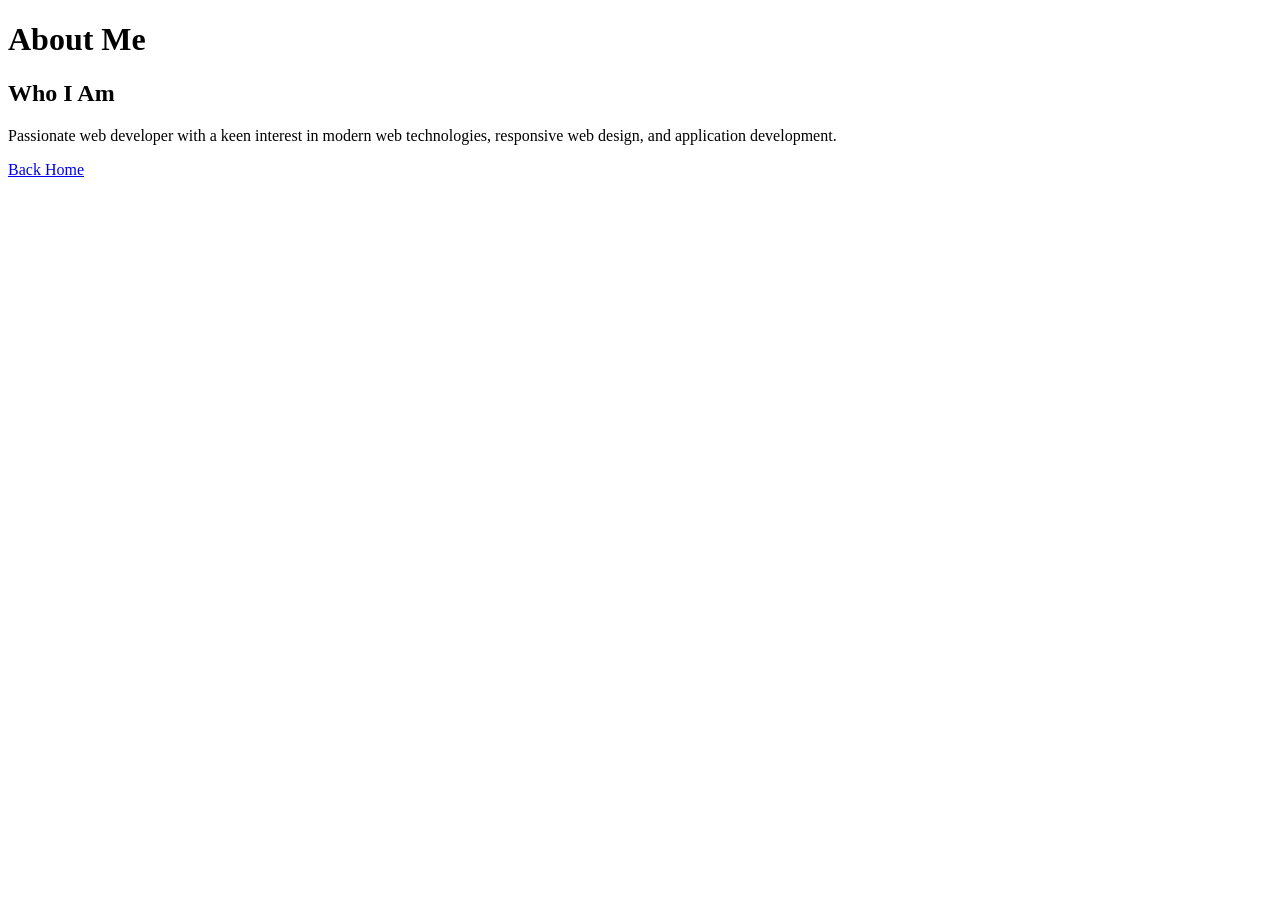
<file: about.html>
<!DOCTYPE html>
<html lang="en">
<head>
    <meta charset="UTF-8">
    <meta name="viewport" content="width=device-width, initial-scale=1.0">
    <title>About Me</title>
    <meta name="description" content="Learn more about Saranya.">
</head>

<body>

<header>
    <h1>About Me</h1>
</header>

<main>
    <article>
        <h2>Who I Am</h2>
        <p>Passionate web developer with a keen interest in modern web technologies, responsive web design, and application development.</p>
    </article>
</main>

<footer>
    <a href="index.html">Back Home</a>
</footer>

</body>
</html>
</file>
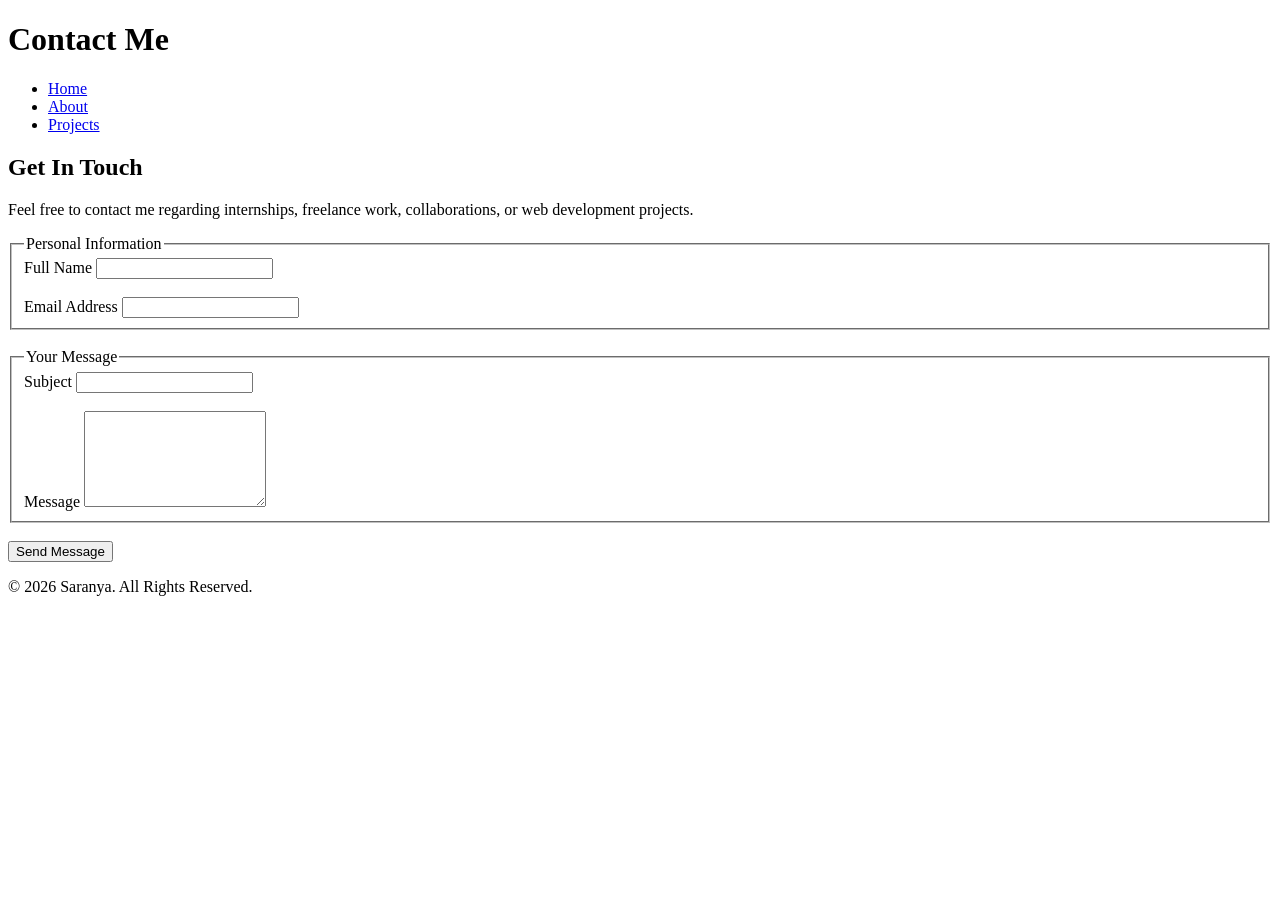
<file: contact.html>
<!DOCTYPE html>
<html lang="en">
<head>
    <meta charset="UTF-8">
    <meta name="viewport" content="width=device-width, initial-scale=1.0">
    <title>Contact | Saranya Portfolio</title>

    <meta name="description" content="Get in touch with saranya for projects, collaborations, or job opportunities.">
</head>
<body>

<header>
    <h1>Contact Me</h1>

    <nav aria-label="Contact Navigation">
        <ul>
            <li><a href="index.html">Home</a></li>
            <li><a href="about.html">About</a></li>
            <li><a href="projects.html">Projects</a></li>
        </ul>
    </nav>
</header>

<main>

<section aria-labelledby="contact-heading">

    <h2 id="contact-heading">Get In Touch</h2>

    <p>
        Feel free to contact me regarding internships,
        freelance work, collaborations, or web development projects.
    </p>

    <form action="#" method="post" aria-label="Contact Form">

        <fieldset>
            <legend>Personal Information</legend>

            <label for="fullname">Full Name</label>
            <input
                type="text"
                id="fullname"
                name="fullname"
                required
                aria-required="true">

            <br><br>

            <label for="email">Email Address</label>
            <input
                type="email"
                id="email"
                name="email"
                required
                aria-required="true">

        </fieldset>

        <br>

        <fieldset>
            <legend>Your Message</legend>

            <label for="subject">Subject</label>
            <input
                type="text"
                id="subject"
                name="subject">

            <br><br>

            <label for="message">Message</label>
            <textarea
                id="message"
                name="message"
                rows="6"
                required
                aria-required="true"></textarea>
        </fieldset>

        <br>

        <button type="submit">
            Send Message
        </button>

    </form>

</section>

</main>

<footer>
    <p>&copy; 2026 Saranya. All Rights Reserved.</p>
</footer>

</body>
</html>
</file>
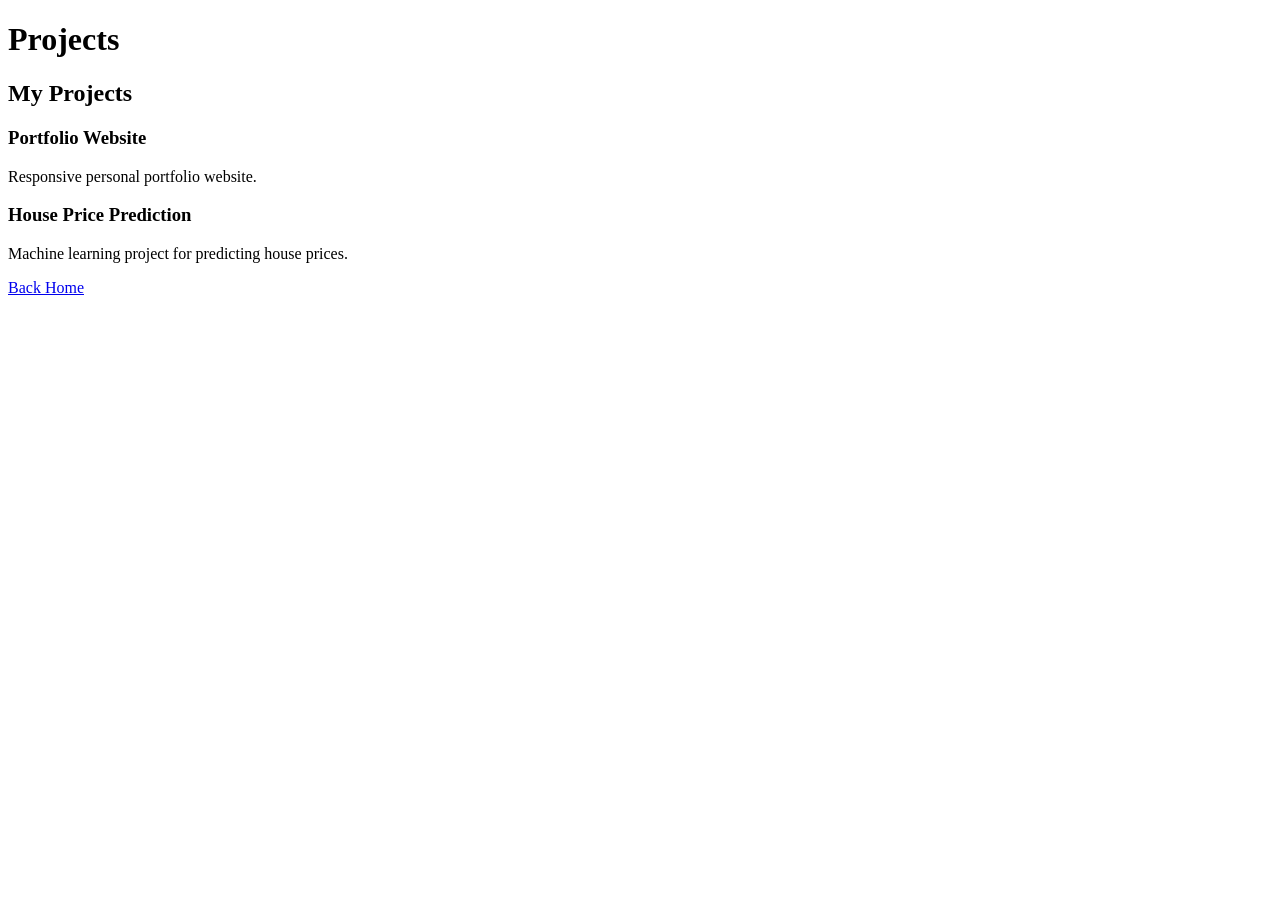
<file: projects.html>
<!DOCTYPE html>
<html lang="en">
<head>
    <meta charset="UTF-8">
    <meta name="viewport" content="width=device-width, initial-scale=1.0">
    <title>Projects</title>
</head>

<body>

<header>
    <h1>Projects</h1>
</header>

<main>

    <section aria-labelledby="project-list">
        <h2 id="project-list">My Projects</h2>

        <article>
            <h3>Portfolio Website</h3>
            <p>Responsive personal portfolio website.</p>
        </article>

        <article>
            <h3>House Price Prediction</h3>
            <p>Machine learning project for predicting house prices.</p>
        </article>

    </section>

</main>

<footer>
    <a href="index.html">Back Home</a>
</footer>

</body>
</html>
</file>
